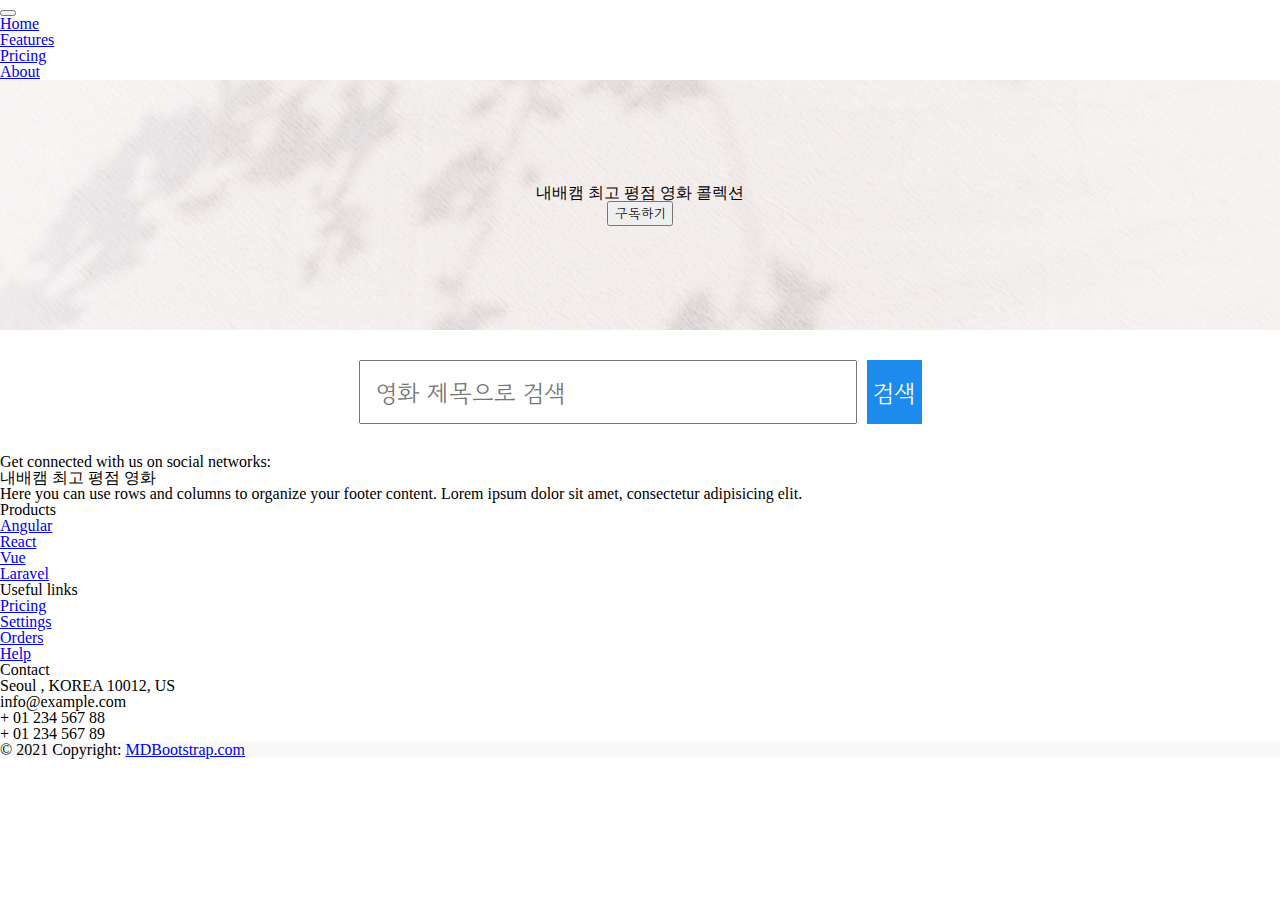
<file: index.html>
<!DOCTYPE html>
<html lang="en">
  <head>
    <meta charset="UTF-8" />
    <meta name="viewport" content="width=device-width, initial-scale=1.0" />
    <title>내배캠 최고 평점 영화 콜렉션</title>
    <link href="/css/reset.css" type = 'text/css' rel="stylesheet" />
    <link href="/css/style.css" type = 'text/css' rel="stylesheet" />
    <link
      href="https://cdn.jsdelivr.net/npm/bootstrap@5.0.2/dist/css/bootstrap.min.css"
      rel = "stylesheet"
      integrity="sha384-EVSTQN3/azprG1Anm3QDgpJLIm9Nao0Yz1ztcQTwFspd3yD65VohhpuuCOmLASjC"
      crossorigin="anonymous"
    />
    <div id="navbar-fixed"></div>
    
    </head>

  <body>
    
    <div class="search-box"> 
      <input type="text" id="search" placeholder="영화 제목으로 검색" />
      <button class="search-btn">검색</button>
    </div>
    <div class="cards"></div>
    <div id="footer-fixed"></div>
    <footer>
      <script src="js/scripts.js"></script>
    </footer>
  </body>
  
</html>
</file>
<file: css/style.css>
@import url("https://fonts.googleapis.com/css2?family=Gowun+Dodum&family=Sunflower:wght@300&display=swap");


* {
  font-family: "Gowun Dodum", sans-serif;
}

.head {
  height: 250px;
  color: black;
  display: flex;
  flex-direction: column;
  align-items: center;
  justify-content: center;
  background-image: url("../image/background.png");
  background-position: center;
  background-size: cover;
}

.cards {
  display: grid;
  grid-template-columns: repeat(auto-fill, minmax(300px, 1fr));
  grid-gap: 20px;
  align-items: stretch;
}

.card {
  border: 1px solid #ccc;
  box-shadow: 2px 2px 6px 0px rgba(0, 0, 0, 0.3);
  padding: 30px;
}

.card.hide {
  display: none;
}

.rating {
  font-size: 1.5rem;
  margin-bottom: 0.5rem;
  color: #333;
}

.card-title {
  margin-top: 0;
  margin-bottom: 0.5rem;
}

.card-text {
  margin-top: 0;
}

.img-wrapper {
  text-align: center;
}

.search-box {
  display: flex;
  justify-content: center;
  margin: 30px;
  align-items: center;
}

.search-box input {
  height: 30px;
  font-size: 1.5rem;
  padding: 15px;
}

.search-btn {
  background-color: #1c8bed;
  color: #fff;
  font-size: 1.5rem;
  height: 64px;
  margin-left: 10px;
  border: 0;
  cursor: pointer;
}

.search-btn:hover,
.search-btn:active {
  background-color: #1a7cd2;
}

img {
  margin-top: 15px;
  margin-bottom: 20px;
  width: 100%;
}
</file>
